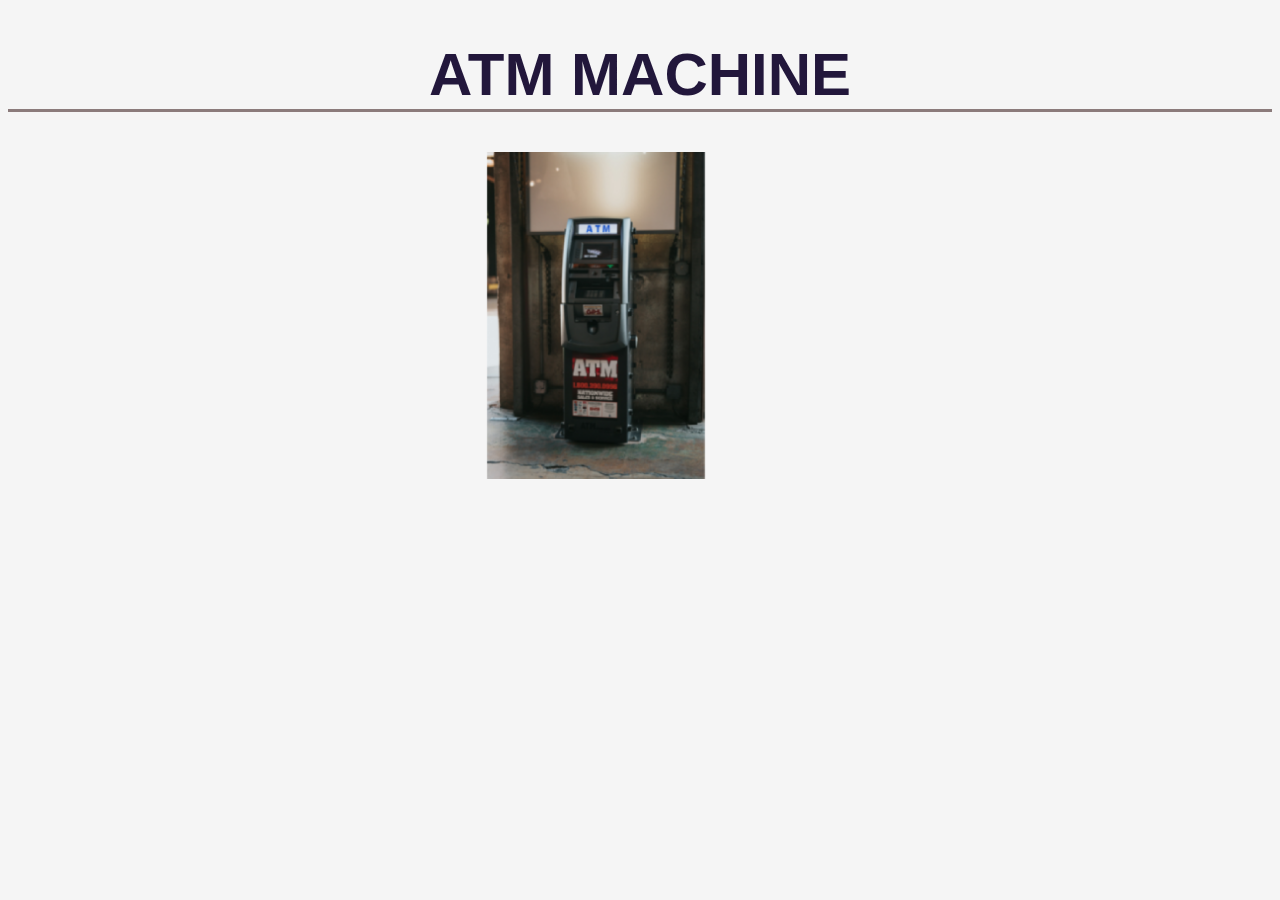
<file: ATM-Machine/index.html>
<!DOCTYPE html>
<html lang="en">
<head>
    <meta charset="UTF-8">
    <meta name="viewport" content="width=device-width, initial-scale=1.0">
    <link rel="stylesheet" href="style.css">
    <title>Document</title>
</head>
<body><div class="header">
<h1> ATM MACHINE </h1>

</div>
    
    <img id="atmprimary"  class="ATM"  src="./images/Background (2).png"  alt="Atm ">
    <img  id="atmsecondary" class="ATM" src="./images/Background (6).png"  alt="Atm ">


     <!-- <button onclick="balance()"> Checkbalance</button>
    <button onclick="Withdraw()"> Withdraw </button>
    <button onclick="Deposit()"> Deposit </button>  -->
</div>

    <script src="app.js"></script>
</body>
</html>
</file>
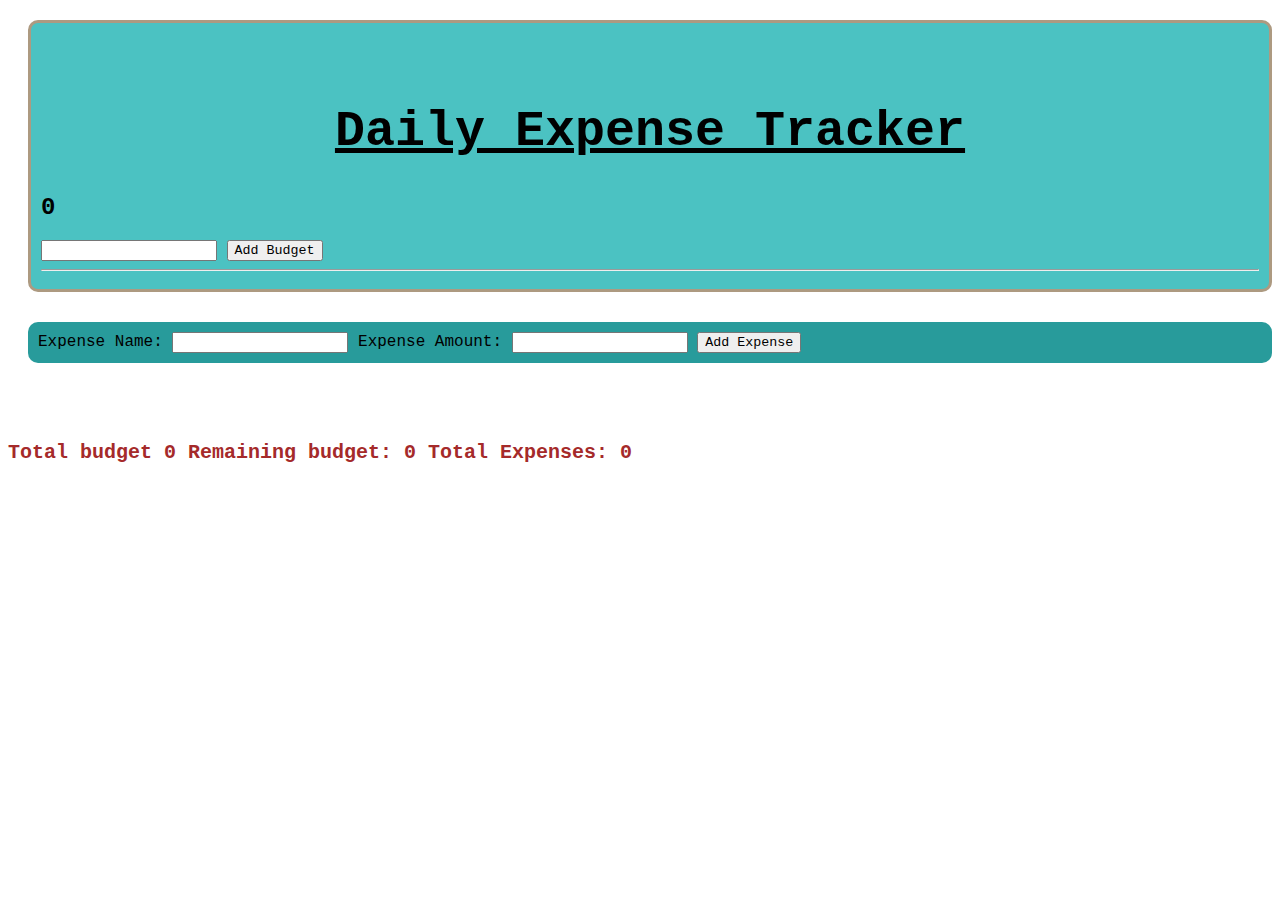
<file: EXPENSE-checker/index.html>
<!DOCTYPE html>
<html lang="en">

<head>
    <meta charset="UTF-8">
    <meta name="viewport" content="width=device-width, initial-scale=1.0">
    <title>Document</title>
    <link rel="stylesheet" href="style.css">
</head>

<body>
    <div class="topup">
    <h1>Daily Expense Tracker</h1>
    <h2 id="budget-amount"></h2>
    <input type="number" name="budget" id="budget">
    <button onClick="setBudget()">Add Budget</button>
    
    <hr>
</div>
<div class="middle">
    Expense Name:
    <input type="text" name="expense-name" id="expense-name">
    Expense Amount:
    <input type="number" name="expense" id="expense-amount">
    <button onClick="setExpense()">Add Expense</button>
</div>
    <ul id="expense-list">

    </ul>

    <p id="summary"></p>


    <script src="app.js"></script>
</body>

</html>
</file>
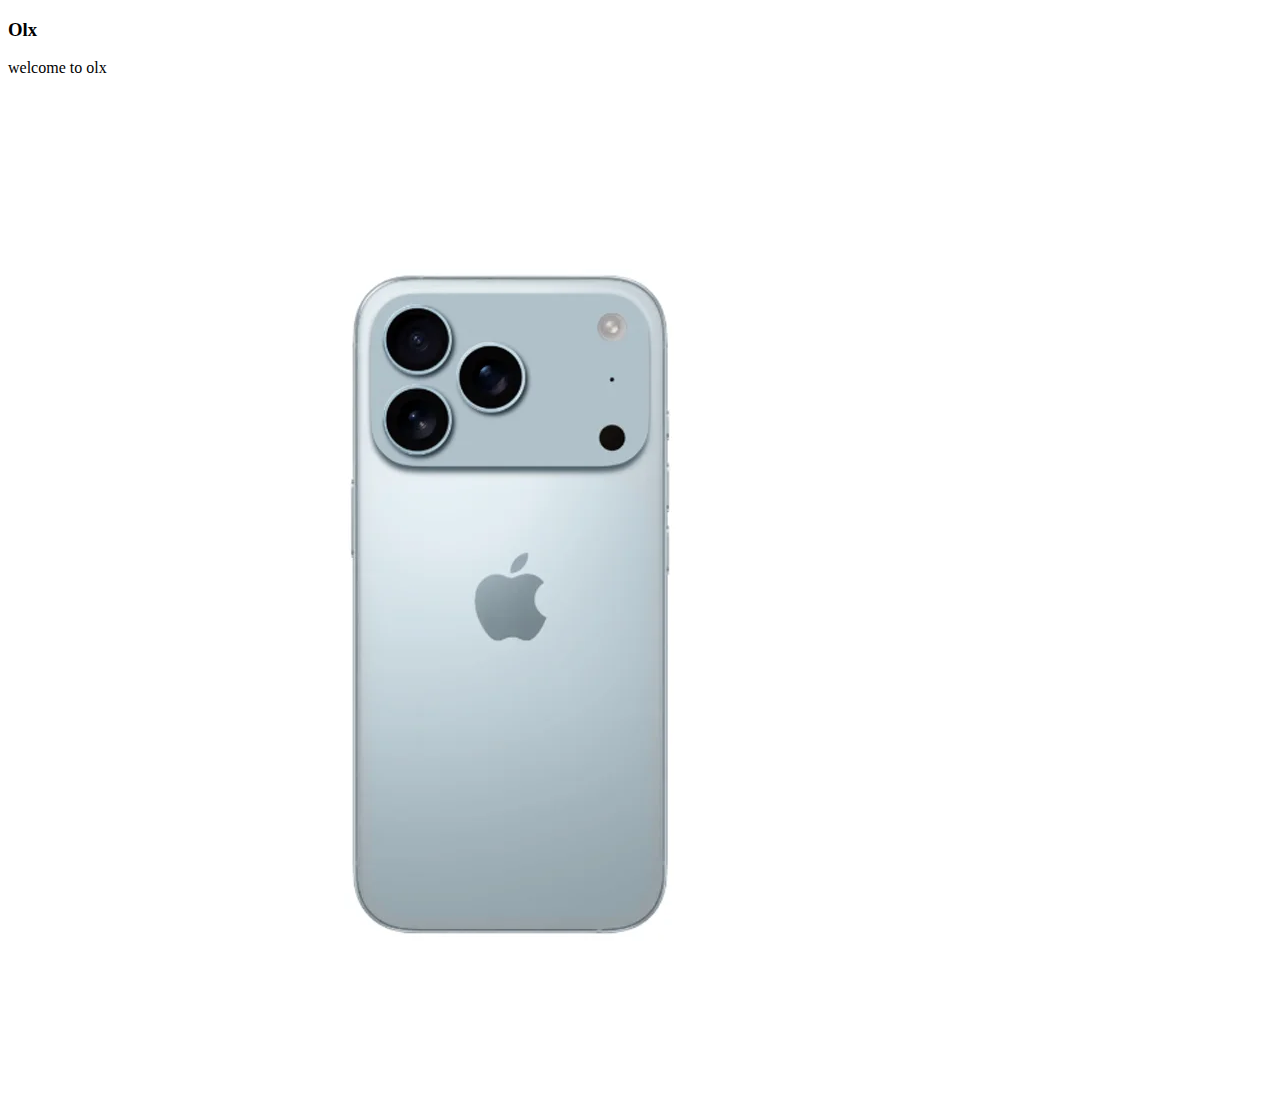
<file: olx assignment/index.html>
<!DOCTYPE html>
<html lang="en">
<head>
    <meta charset="UTF-8">
    <meta name="viewport" content="width=device-width, initial-scale=1.0">
    <link rel="stylesheet" href="style.css">
    <title>Document</title>
</head>
<body>
        <h3>Olx</h3>
    <p>welcome to olx</p>

  <image id="apple" src="./images/Apple-iPhone-17-Pro.webp" alt="Apple-iPhone-17-Pro"></image>



    <script src="app.js"></script>
</body>
</html>
</file>
<file: ATM-Machine/style.css>
* {
    font-family: 'Segoe UI', Tahoma, Geneva, Verdana, sans-serif;
    background-color: whitesmoke;

}



.header h1 {
    font-family: 'Franklin Gothic Medium', 'Arial Narrow', Arial, sans-serif;
    color:rgb(34, 23, 59); 
    font-size: 60px;
    font-weight: bold;
    text-align: center;
    border-bottom: 3px solid rgb(139, 123, 123);

   
     
}

.ATM{
  position: absolute;
  width: 220px;
  height: auto;
  left: 38%;
}

.hidden{
  display: none;
}
</file>
<file: EXPENSE-checker/style.css>
*{
    font-family: 'Courier New', Courier, monospace;
    
}


.topup{
    background-color: rgb(75, 194, 194);
    margin-top: 20px;
    margin-left: 20px;
    padding: 10px;
    font-size: 16px;
    border-radius: 10px;
    border: 3px solid rgb(173, 154, 129);
}
h1{
    font-size: 50px;
    margin-top: 70px;
    text-align: center;
    text-decoration: underline;
}

h2{
    color: black; 
}
.middle{
    background-color: rgb(40, 155, 155);
    margin-top: 30px;
    margin-left: 20px;
    padding: 10px;
    font-size: 16px;
    border-radius: 10px;
    
}
ul#expense-list{
    list-style-type: initial;
    padding: 20px;
    font-size: 18px;
    color: rgb(11, 11, 90);
}


p#summary{
    font-size: 20px;
    font-weight: bold;
    color:brown;
    margin-top: 20px;
    

}
</file>
<file: olx assignment/style.css>
.apple  {
    height: 25px;
    width: 25px;
}
</file>
